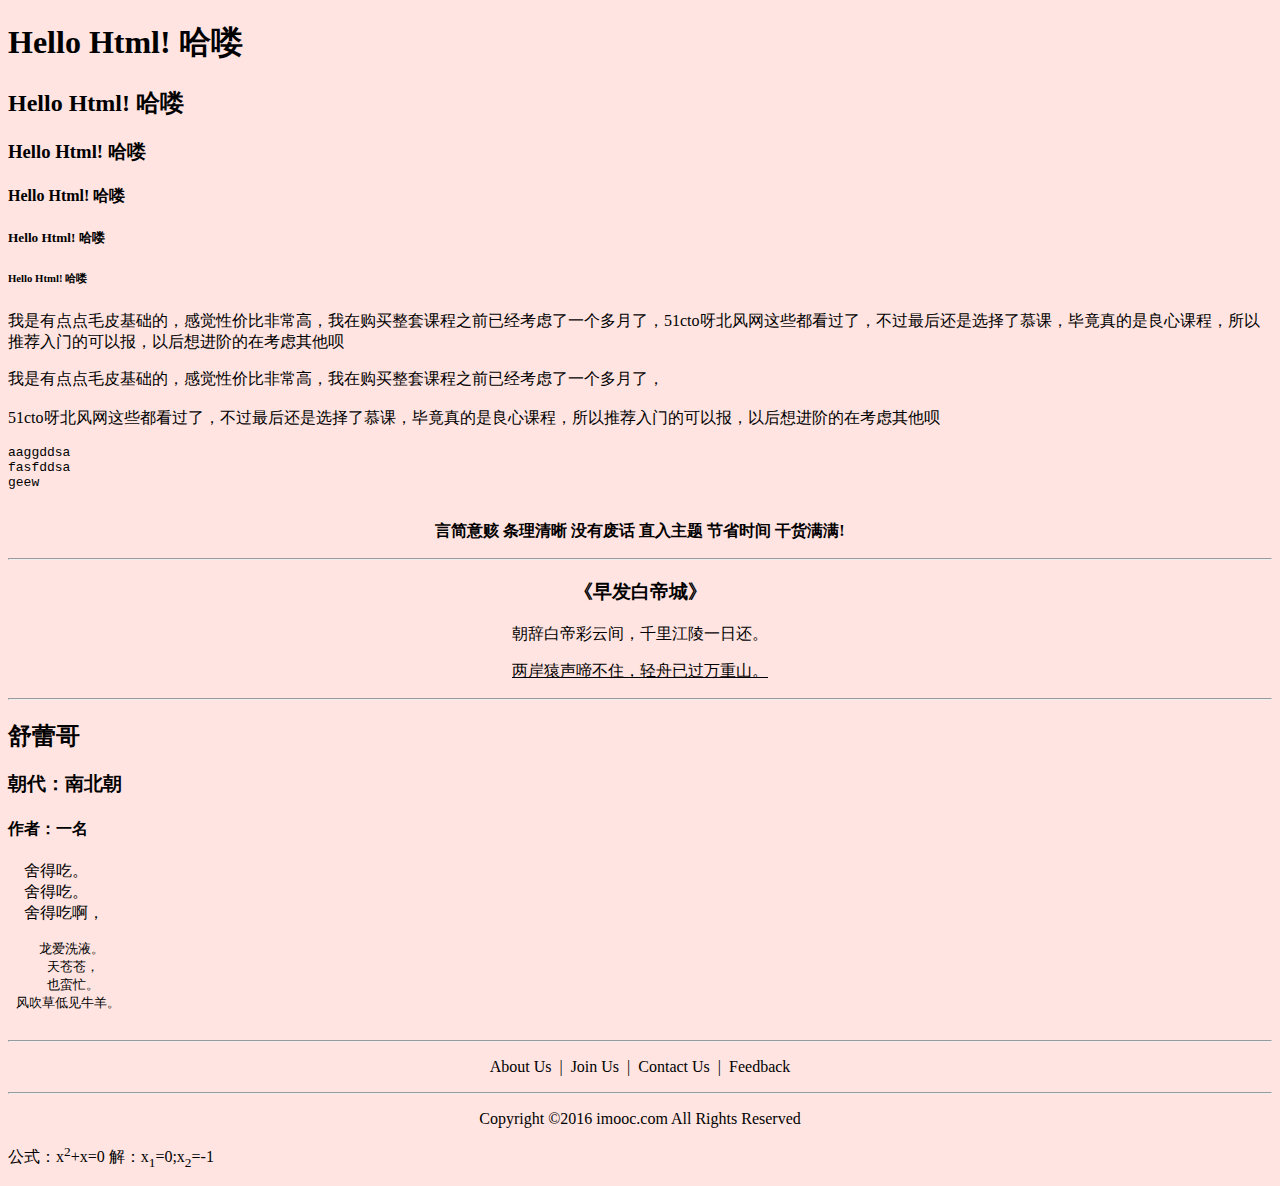
<file: index.html>
<!DOCTYPE html>
<html>
<head>
	<title>hello中文试试吧</title>
	<!--<meta http-equiv="Content-Type" content="text/html;charset=UTF-8">-->
	<meta charset="utf-8">
</head>
<body bgcolor="mistyrose">
	<h1>Hello Html! 哈喽</h1>
	<h2>Hello Html! 哈喽</h2>
	<h3>Hello Html! 哈喽</h3>
	<h4>Hello Html! 哈喽</h4>
	<h5>Hello Html! 哈喽</h5>
	<h6>Hello Html! 哈喽</h6>

	<p align="left">我是有点点毛皮基础的，感觉性价比非常高，我在购买整套课程之前已经考虑了一个多月了，51cto呀北风网这些都看过了，不过最后还是选择了慕课，毕竟真的是良心课程，所以推荐入门的可以报，以后想进阶的在考虑其他呗</p>
	<p align="justify">我是有点点毛皮基础的，感觉性价比非常高，我在购买整套课程之前已经考虑了一个多月了，<br/><br/>51cto呀北风网这些都看过了，不过最后还是选择了慕课，毕竟真的是良心课程，所以推荐入门的可以报，以后想进阶的在考虑其他呗</p>
	<pre>
aaggddsa
fasfddsa
geew
	</pre>
	<p align="center"><b>言简意赅 条理清晰 没有废话 直入主题 节省时间 干货满满!</b></p>

	<hr>
	<h3 align="center">《早发白帝城》</h3>
	<p align="center">朝辞白帝彩云间，千里江陵一日还。</p>
	<p align="center"><ins>两岸猿声啼不住，轻舟已过万重山。</ins></p>

	<hr>
	<h2>舒蕾哥</h2>
	<h3>朝代：南北朝</h3>
	<h4>作者：一名</h4>
	<p>&nbsp;&nbsp;&nbsp;&nbsp;舍得吃。<br/>&nbsp;&nbsp;&nbsp;&nbsp;舍得吃。<br/>&nbsp;&nbsp;&nbsp;&nbsp;舍得吃啊，<br/></p>

	<pre>
    龙爱洗液。
     天苍苍，
     也蛮忙。
 风吹草低见牛羊。
	</pre>

	<hr>
	<p align="center">About Us&nbsp;&nbsp;|&nbsp;&nbsp;Join Us&nbsp;&nbsp;|&nbsp;&nbsp;Contact Us&nbsp;&nbsp;|&nbsp;&nbsp;Feedback</p>
	<hr>
	<p align="center">Copyright &copy;2016 imooc.com All Rights Reserved</p>

	<p>公式：x<sup>2</sup>+x=0 解：x<sub>1</sub>=0;x<sub>2</sub>=-1</p>

</body>
</html>
</file>
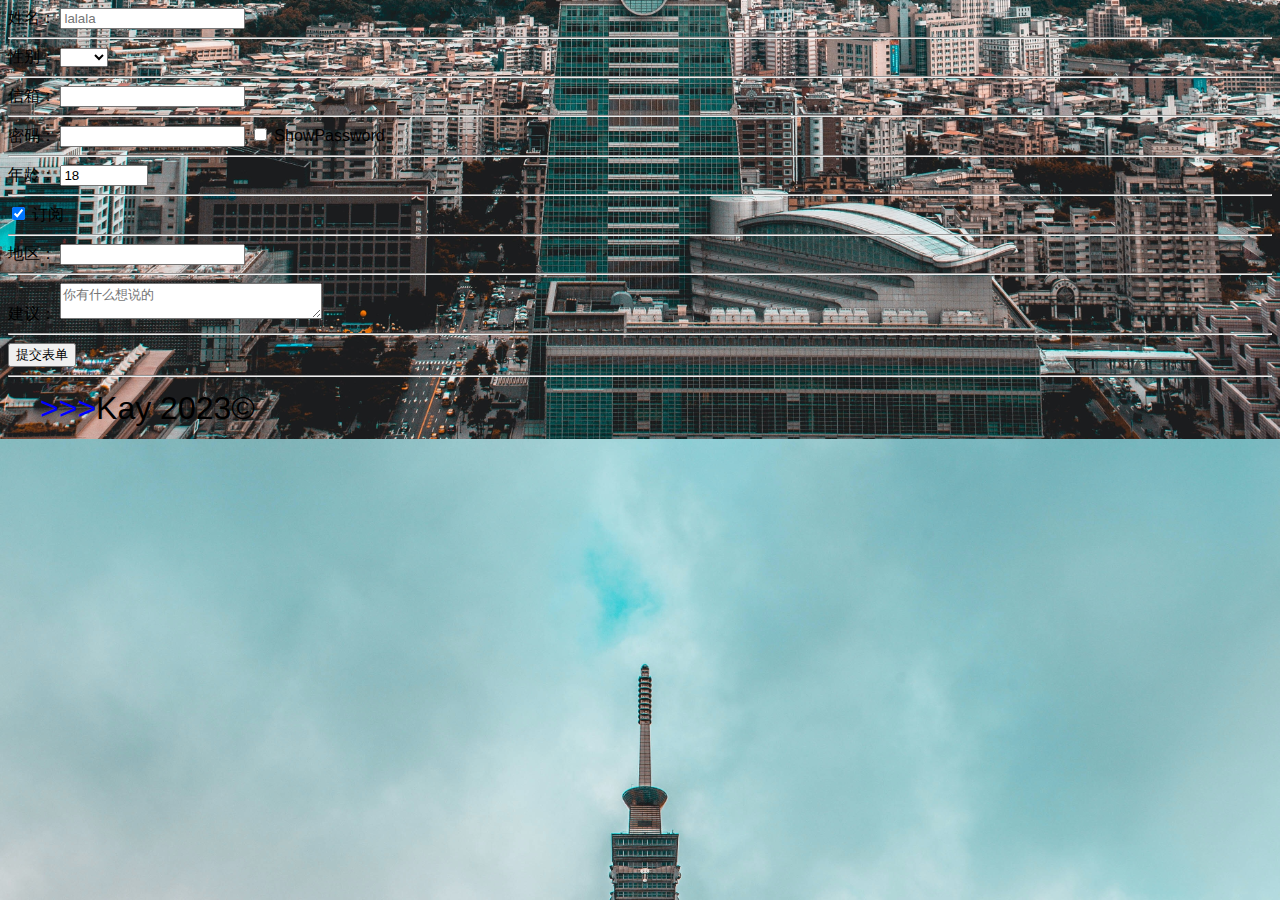
<file: 表单.html>
<!DOCTYPE html>
<html lang="en">
  <head>
    <meta charset="UTF-8" />
    <meta name="viewport" content="width=device-width, initial-scale=1.0" />
    <title>故宫问卷调查</title>
    <link rel="stylesheet" href="/style.css" />
  </head>
  <body>
    <form action="">
      <label for="name">姓名：</label>
      <input
        id="name"
        name="姓名"
        type="text"
        minlength="5"
        placeholder="lalala"
      />
      <hr />

      <label for="gender">性别：</label>
      <select name="gender" id="gender" required>
        <option></option>
        <option value="male">男性</option>
        <option value="female">女性</option>
      </select>

      <hr />

      <!-- <input id="male" type="radio" name="gender" value="male" required />
      <label for="male">男性</label>
      <input id="female" type="radio" name="gender" value="female" />
      <label for="female">女性</label>
      <input id="other" type="radio" name="gender" value="other" />
      <label for="other">其他</label> -->

      <label for="mailbox">信箱：</label>
      <input id="mailbox" name="信箱" type="email" required />
      <hr />

      <label for="password">密码：</label>
      <input type="password" id="password" name="password" />
      <input type="checkbox" name="" id="show" onclick="showPassword" />
      ShowPassword
      <hr />

      <label for="age">年龄：</label>
      <input
        id="age"
        name="年龄"
        type="number"
        value="18"
        min="0"
        max="120"
        step=".01"
      />
      <hr />

      <input
        id="checkbox"
        name="checkbox"
        type="checkbox"
        value="订阅"
        checked
      />
      <label for="checkbox">订阅</label>
      <hr />

      <label for="area">地区：</label>
      <input list="area-list" type="text" name="area" id="area" />

      <datalist id="area-list">
        <option value="北京">北京</option>
        <option value="上海">上海</option>
        <option value="深圳">深圳</option>
      </datalist>
      <hr />

      <label for="suggestion">建议：</label>
      <textarea
        name="suggestion"
        id="suggestion"
        cols="30"
        rows="2"
        placeholder="你有什么想说的"
      ></textarea>
      <hr />

      <button type="submit">提交表单</button>

      <!-- <p>
        台湾省高雄市 <br />
        民生路1000巷100号
      </p> -->

      <hr />
      <p>Kay 2023&#169;</p>
    </form>

    <script>
      let checkbox = document.querySelector("#show");
      let password = document.querySelector("#password");
      checkbox.addEventListener("click", () => {
        if (password.type == "password") {
          password.type = "text";
        } else {
          password.type = "password";
        }
      });
    </script>
  </body>
</html>
</file>
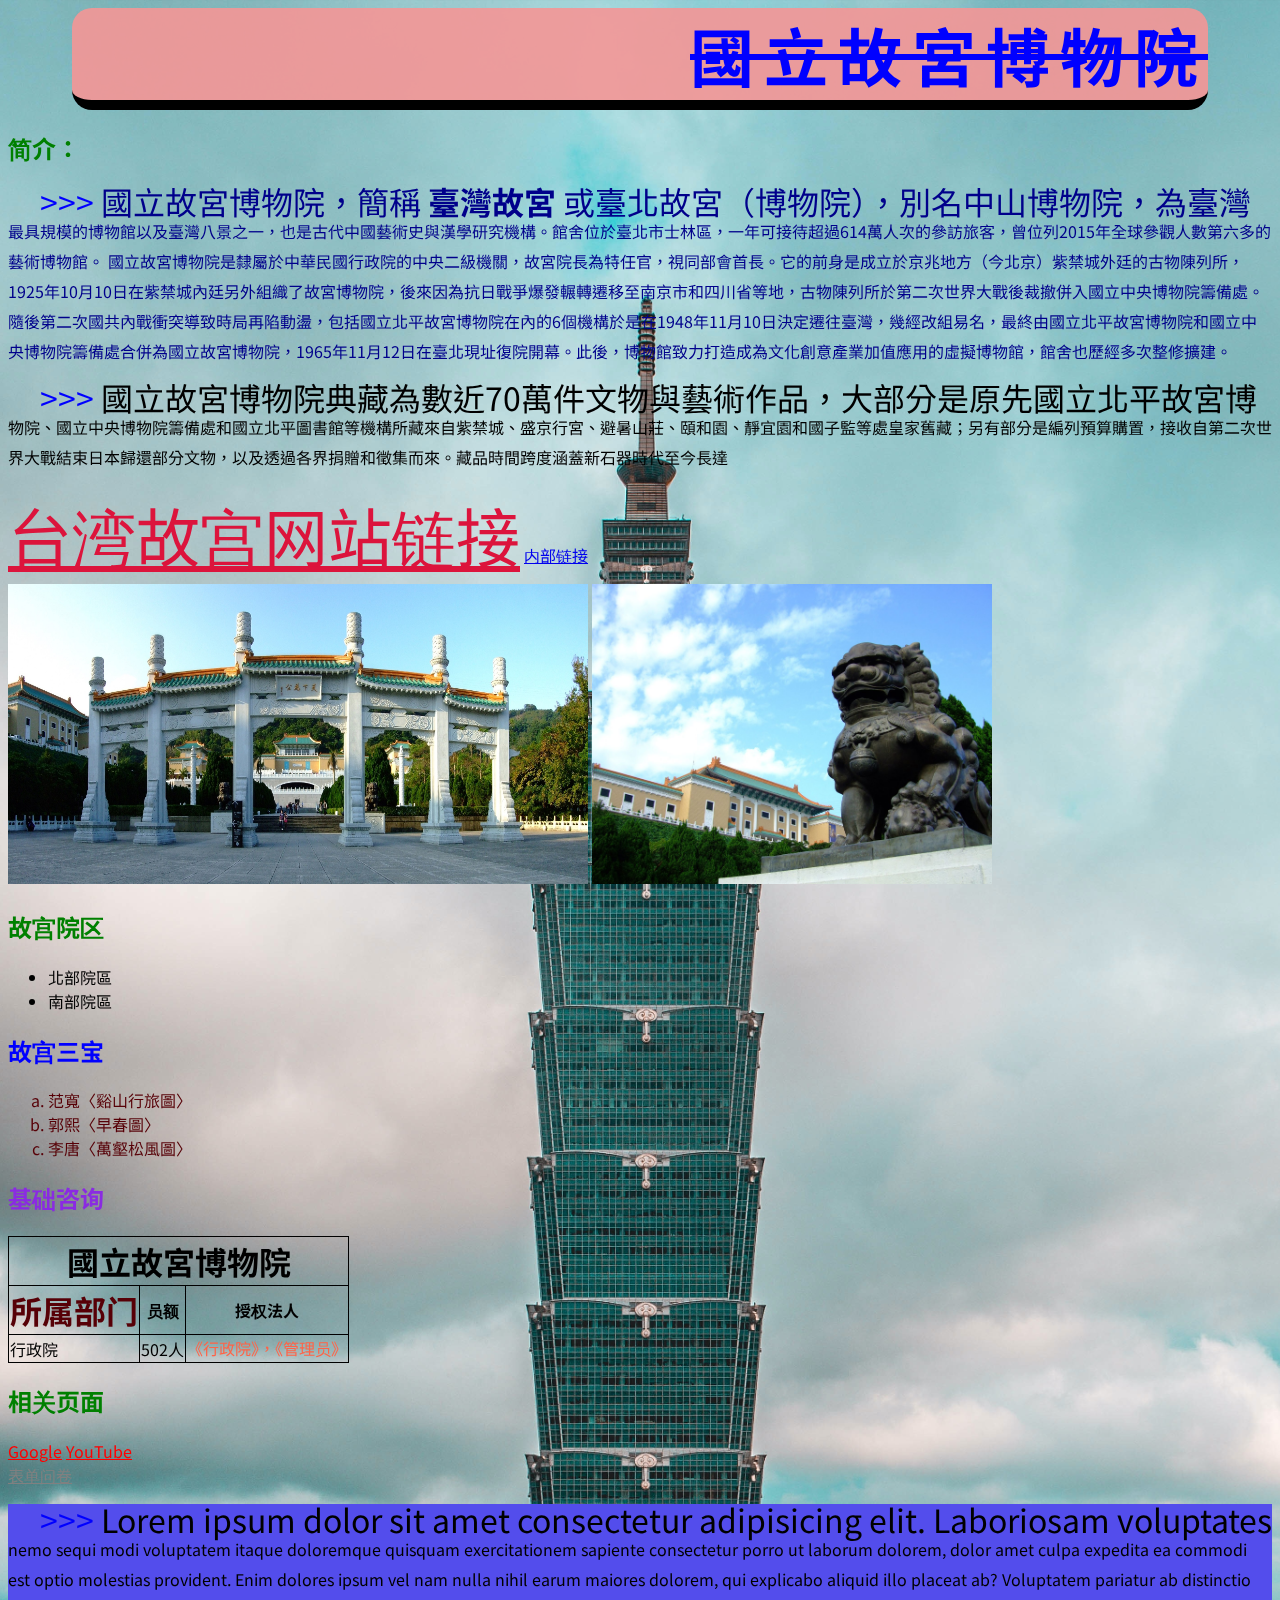
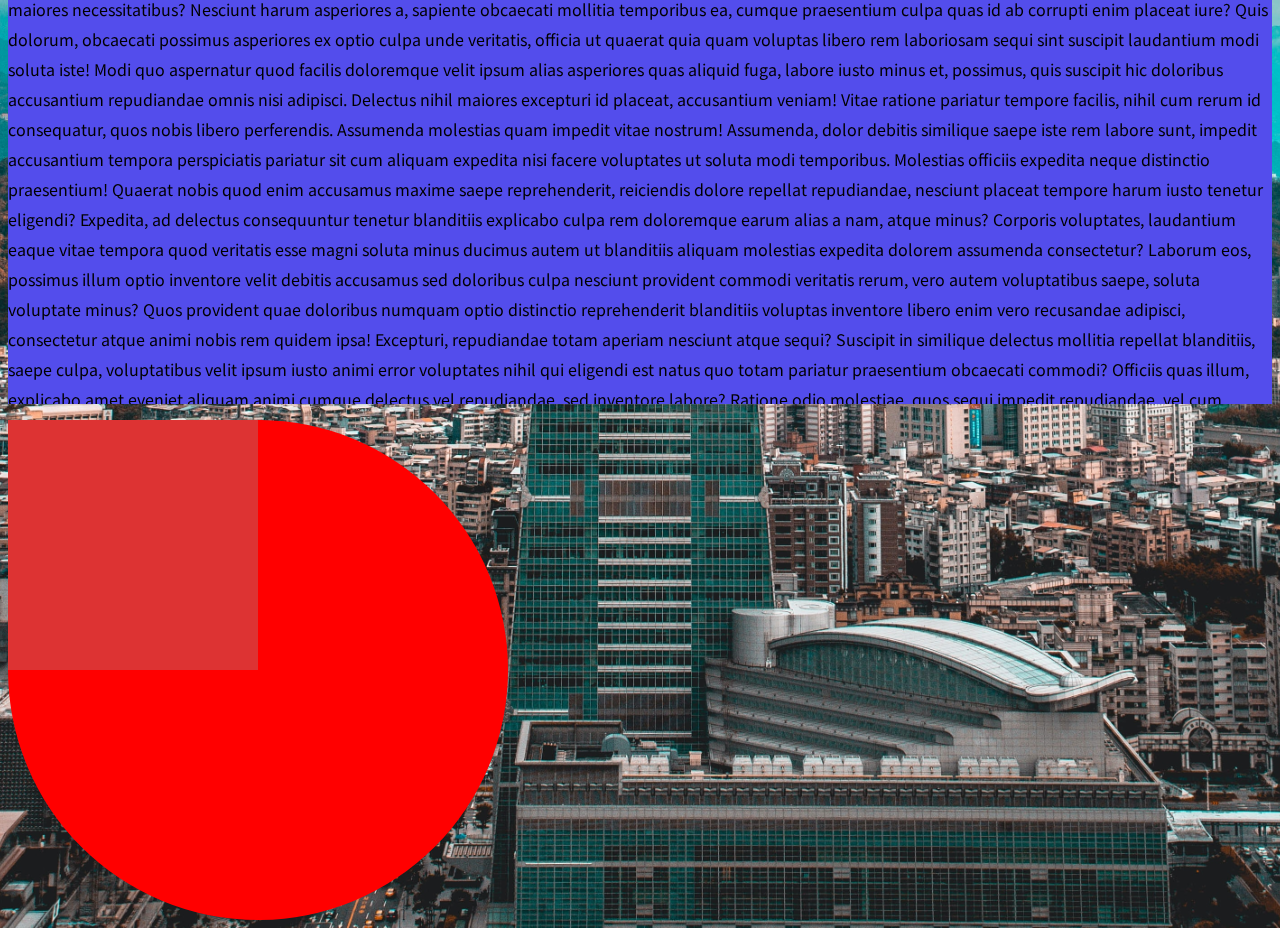
<file: pages/故宫咨询.html>
<!DOCTYPE html>
<html lang="zh-Hant">
  <head>
    <meta charset="UTF-8" />
    <meta name="viewport" content="width=device-width, initial-scale=1.0" />
    <meta name="description" content="这是一个简单讲述台湾故宫的网页" />
    <!-- All Search Engines -->
    <meta name="robots" content="index,follow" />
    <!-- Google Specific -->
    <meta name="googlebot" content="index,follow" />
    <meta name="author" content="Kay" />
    <title>台湾故宫资讯网</title>
    <base target="_blank" />

    <link rel="icon" href="/favicon.ico" />

    <link rel="preconnect" href="https://fonts.googleapis.com" />
    <link rel="preconnect" href="https://fonts.gstatic.com" crossorigin />
    <link
      href="https://fonts.googleapis.com/css2?family=Noto+Sans+TC:wght@700&display=swap"
      rel="stylesheet"
    />
    <link rel="stylesheet" href="/style.css" />
    <link rel="stylesheet" href="/style2.css" />
  </head>
  <body>
    <h1>國立故宮博物院</h1>
    <h2>简介：</h2>
    <p style="color: darkblue" onclick="alert('你刚刚按下了p标签')">
      國立故宮博物院，簡稱
      <strong>臺灣故宮</strong>
      或臺北故宮（博物院），別名中山博物院，為臺灣最具規模的博物館以及臺灣八景之一，也是古代中國藝術史與漢學研究機構。館舍位於臺北市士林區，一年可接待超過614萬人次的參訪旅客，曾位列2015年全球參觀人數第六多的藝術博物館。
      國立故宮博物院是隸屬於中華民國行政院的中央二級機關，故宮院長為特任官，視同部會首長。它的前身是成立於京兆地方（今北京）紫禁城外廷的古物陳列所，1925年10月10日在紫禁城內廷另外組織了故宮博物院，後來因為抗日戰爭爆發輾轉遷移至南京市和四川省等地，古物陳列所於第二次世界大戰後裁撤併入國立中央博物院籌備處。隨後第二次國共內戰衝突導致時局再陷動盪，包括國立北平故宮博物院在內的6個機構於是在1948年11月10日決定遷往臺灣，幾經改組易名，最終由國立北平故宮博物院和國立中央博物院籌備處合併為國立故宮博物院，1965年11月12日在臺北現址復院開幕。此後，博物館致力打造成為文化創意產業加值應用的虛擬博物館，館舍也歷經多次整修擴建。
    </p>

    <p>
      國立故宮博物院典藏為數近70萬件文物與藝術作品，大部分是原先國立北平故宮博物院、國立中央博物院籌備處和國立北平圖書館等機構所藏來自紫禁城、盛京行宮、避暑山莊、頤和園、靜宜園和國子監等處皇家舊藏；另有部分是編列預算購置，接收自第二次世界大戰結束日本歸還部分文物，以及透過各界捐贈和徵集而來。藏品時間跨度涵蓋新石器時代至今長達
    </p>

    <div>
      <a class="large-text" href="https://www.npm.gov.tw">台湾故宫网站链接</a>
      <a href="../表单.html">内部链接</a>
    </div>

    <img
      width="580"
      height="300"
      src="../images/故宮圖片2.jpeg"
      alt="故宫图片2"
    />

    <img
      width="400"
      height="300"
      src="../images/故宮圖片1.jpeg"
      alt="故宫图片1"
    />

    <!-- <img
      width="500"
      height="300"
      src="https://upload.wikimedia.org/wikipedia/commons/b/b4/NationalPalace_MuseumFrontView.jpg"
      alt="网上故宫图片"
    /> -->

    <h2>故宫院区</h2>
    <ul>
      <li>北部院區</li>
      <li>南部院區</li>
    </ul>

    <h2 style="color: blue">故宫三宝</h2>
    <ol class="test-class" type="a">
      <li>范寬〈谿山行旅圖〉</li>
      <li>郭熙〈早春圖〉</li>
      <li>李唐〈萬壑松風圖〉</li>
    </ol>

    <h2 class="three">基础咨询</h2>
    <table>
      <tr>
        <th colspan="3" class="large-text">國立故宮博物院</th>
      </tr>
      <tr>
        <th class="test-class large-text">所属部门</th>
        <th>员额</th>
        <th>授权法人</th>
      </tr>
      <tr>
        <td>行政院</td>
        <td>502人</td>
        <td id="test-id">《行政院》，《管理员》</td>
      </tr>
    </table>

    <h2>相关页面</h2>
    <div class="link1">
      <a href="https://www.google.com">Google</a>
      <a href="https://www.youtube.com">YouTube</a>
    </div>

    <div class="link2">
      <a href="/表单.html">表单问卷</a>
    </div>

    <div class="overflowa">
      <p class="overflowaa">
        Lorem ipsum dolor sit amet consectetur adipisicing elit. Laboriosam
        voluptates nemo sequi modi voluptatem itaque doloremque quisquam
        exercitationem sapiente consectetur porro ut laborum dolorem, dolor amet
        culpa expedita ea commodi est optio molestias provident. Enim dolores
        ipsum vel nam nulla nihil earum maiores dolorem, qui explicabo aliquid
        illo placeat ab? Voluptatem pariatur ab distinctio maiores
        necessitatibus? Nesciunt harum asperiores a, sapiente obcaecati mollitia
        temporibus ea, cumque praesentium culpa quas id ab corrupti enim placeat
        iure? Quis dolorum, obcaecati possimus asperiores ex optio culpa unde
        veritatis, officia ut quaerat quia quam voluptas libero rem laboriosam
        sequi sint suscipit laudantium modi soluta iste! Modi quo aspernatur
        quod facilis doloremque velit ipsum alias asperiores quas aliquid fuga,
        labore iusto minus et, possimus, quis suscipit hic doloribus accusantium
        repudiandae omnis nisi adipisci. Delectus nihil maiores excepturi id
        placeat, accusantium veniam! Vitae ratione pariatur tempore facilis,
        nihil cum rerum id consequatur, quos nobis libero perferendis. Assumenda
        molestias quam impedit vitae nostrum! Assumenda, dolor debitis similique
        saepe iste rem labore sunt, impedit accusantium tempora perspiciatis
        pariatur sit cum aliquam expedita nisi facere voluptates ut soluta modi
        temporibus. Molestias officiis expedita neque distinctio praesentium!
        Quaerat nobis quod enim accusamus maxime saepe reprehenderit, reiciendis
        dolore repellat repudiandae, nesciunt placeat tempore harum iusto
        tenetur eligendi? Expedita, ad delectus consequuntur tenetur blanditiis
        explicabo culpa rem doloremque earum alias a nam, atque minus? Corporis
        voluptates, laudantium eaque vitae tempora quod veritatis esse magni
        soluta minus ducimus autem ut blanditiis aliquam molestias expedita
        dolorem assumenda consectetur? Laborum eos, possimus illum optio
        inventore velit debitis accusamus sed doloribus culpa nesciunt provident
        commodi veritatis rerum, vero autem voluptatibus saepe, soluta voluptate
        minus? Quos provident quae doloribus numquam optio distinctio
        reprehenderit blanditiis voluptas inventore libero enim vero recusandae
        adipisci, consectetur atque animi nobis rem quidem ipsa! Excepturi,
        repudiandae totam aperiam nesciunt atque sequi? Suscipit in similique
        delectus mollitia repellat blanditiis, saepe culpa, voluptatibus velit
        ipsum iusto animi error voluptates nihil qui eligendi est natus quo
        totam pariatur praesentium obcaecati commodi? Officiis quas illum,
        explicabo amet eveniet aliquam animi cumque delectus vel repudiandae,
        sed inventore labore? Ratione odio molestiae, quos sequi impedit
        repudiandae, vel cum obcaecati consequatur aspernatur possimus expedita
        nesciunt similique libero ipsam eligendi modi. Officiis temporibus
        voluptates repellendus quae distinctio laboriosam nesciunt, facilis
        natus sit ab consequuntur optio sapiente tempora? Commodi inventore
        nihil id et dolores asperiores deserunt, sequi repellendus recusandae
        sed ipsum quod? Adipisci sapiente harum delectus alias! At officiis
        deserunt odit maiores, illum consequatur, molestiae non ipsum
        accusantium temporibus incidunt provident explicabo quasi nobis
        aspernatur quaerat! Repudiandae ducimus fugit voluptate maxime eius
        aperiam quos natus libero deserunt vitae! Voluptatibus commodi natus ad
        corporis nulla consequuntur deserunt pariatur totam architecto delectus
        nisi dolorum quas doloribus, hic quis ratione culpa possimus.
        Consequatur iste ut nam culpa saepe accusantium suscipit reprehenderit
        odit! Deleniti sapiente, repudiandae incidunt recusandae vel assumenda
        harum excepturi a minus dicta saepe aliquid beatae culpa quia ex omnis,
        impedit, possimus sint aut quasi similique voluptatem quisquam nihil ad.
        Dolor ad, tenetur deleniti cum sint aspernatur quidem libero nostrum.
        Distinctio voluptatibus assumenda eum.
      </p>
    </div>

    <div class="box">
      <div class="inner-box"></div>
    </div>
  </body>
</html>
</file>
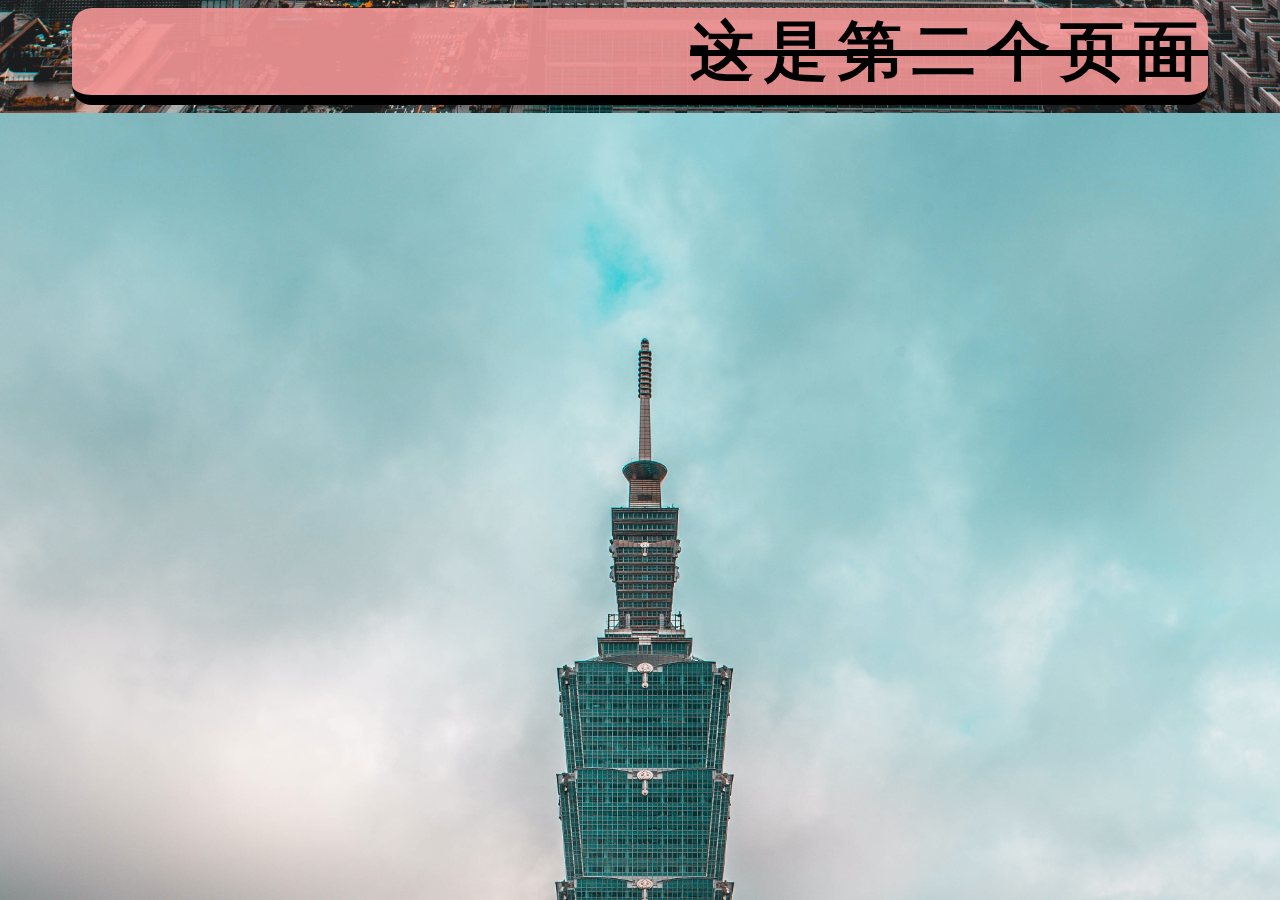
<file: pages/第二个页面.html>
<!DOCTYPE html>
<!-- lang是语言 -->
<html lang="en">
  <head>
    <meta charset="UTF-8" />
    <meta name="viewport" content="width=device-width, initial-scale=1.0" />
    <title>Document</title>

    <link rel="stylesheet" href="/style.css" />
  </head>
  <body>
    <h1>这是第二个页面</h1>
  </body>
</html>
</file>
<file: style.css>
/* element selector */

body {
  /* color: red; */
  font-family: "Noto Sans TC", sans-serif;
  background-image: url(./images/tommy.jpg);
  background-size: cover;
  background-position: bottom;
}

h1 {
  color: olive;
  font-size: 4rem;
  background-color: rgba(244, 150, 150, 0.9);
  text-align: right;
  text-decoration: line-through;
  letter-spacing: 10px;
  /* width: 99vw; */
  /* height: 50vh; */

  border-bottom: 10px solid black;
  border-radius: 20px;
  margin: 0rem 4rem;
}

p {
  line-height: 30px;
  text-indent: 2rem;
}
/* confict test */
h1 {
  color: black;
}

h2 {
  color: green;
}
/* test specificity */
h2.three {
  color: blueviolet;
}

.three {
  color: white;
}

/* grouping element selector */
table,
tr,
th,
td {
  border: 1px solid black;
  border-collapse: collapse;
}

/* id selector */

#test-id {
  color: tomato;
}

/* class selector */
.test-class {
  color: rgb(87, 0, 7);
}

.large-text {
  font-size: 32px;
}

/* element and class selector together */
a.large-text {
  font-size: 64px;
  color: crimson;
}

/* descendant selector */
div.link1 a {
  color: red;
}

div.link2 a {
  color: gray;
}

/* attribute selector */
input[type="text"] {
  color: red;
}

input[type="text"]:hover {
  color: lightgray;
}

input[type="text"]:focus {
  color: lightgreen;
}

p::before {
  content: ">>>";
  color: blue;
}

p::first-line {
  font-size: 32px;
}

*::selection {
  background-color: lightgreen;
}

.box {
  width: 500px;
  height: 500px;
  background-color: red;
  border-radius: 50%;
}

.inner-box {
  width: 50%;
  height: 50%;
  background-color: rgb(221, 51, 51);
}

.overflowaa {
  background-color: rgb(83, 77, 236);
  height: 500px;
  overflow-y: scroll;
}
</file>
<file: style2.css>
/* confict test */
h1 {
  color: blue;
}
</file>
